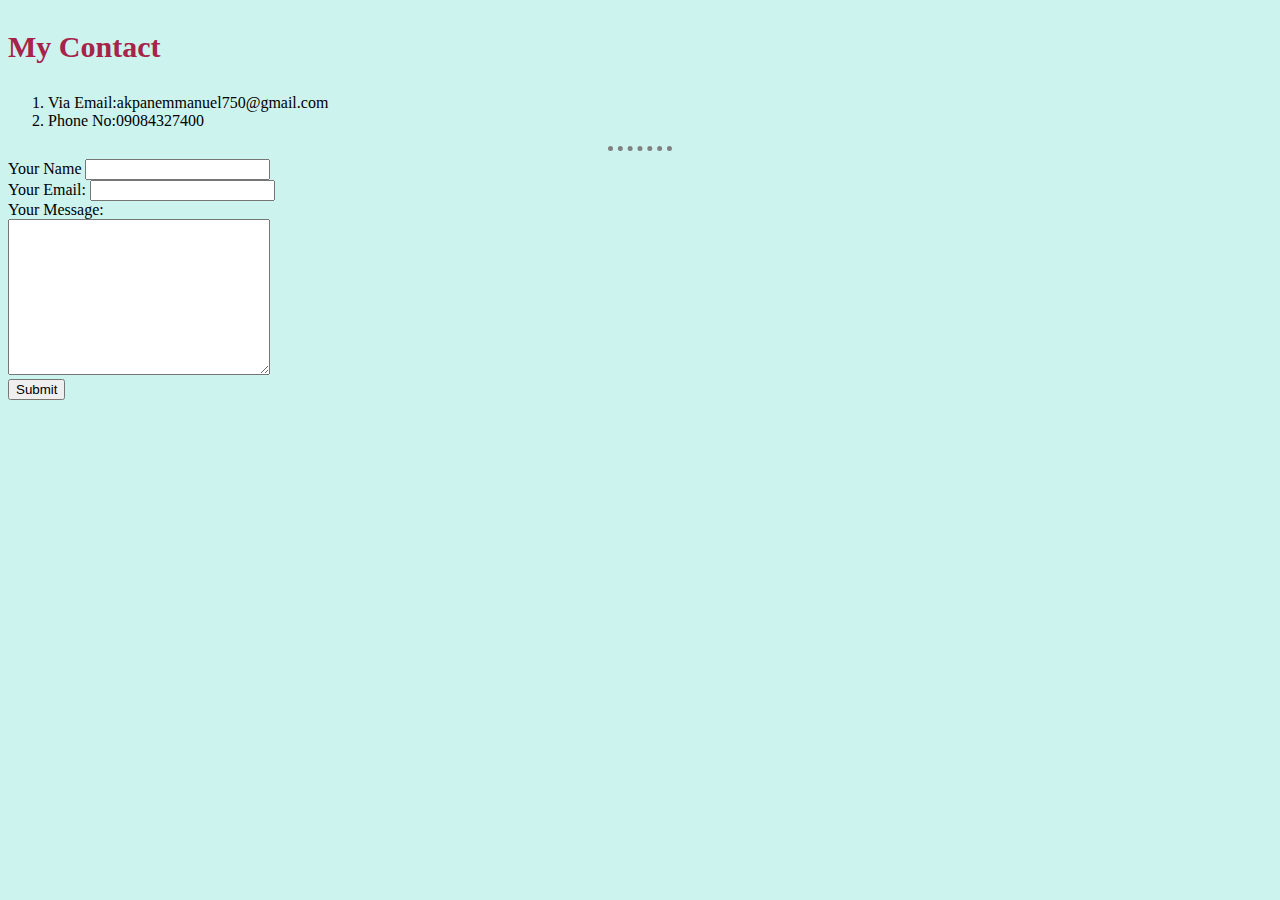
<file: contact.html>
<!DOCTYPE html>
<html lang="en" dir="ltr">

<head>
  <meta charset="utf-8">
  <title>My Contact</title>
  <link rel="stylesheet" href="css/styles.css">
</head>

<body>
  <h3>My Contact</h3>
  <ol>
    <li>Via Email:akpanemmanuel750@gmail.com</li>
    <li>Phone No:09084327400</li>
  </ol>
  <hr>
  <form action="mailto:akpanemmanuel750@gmail.com" method="post"enctype="text/plain">
    <label>Your Name</label>
    <input type="text" name="YourName" value=""><br>
    <label>Your Email:</label>
    <input type="email" name="Youremail" value=""><br>
    <label>Your Message:</label><br>
    <textarea name="YourMessage" rows="10" cols="30"></textarea><br>
    <input type="submit" name="">

  </form>
</body>

</html>
</file>
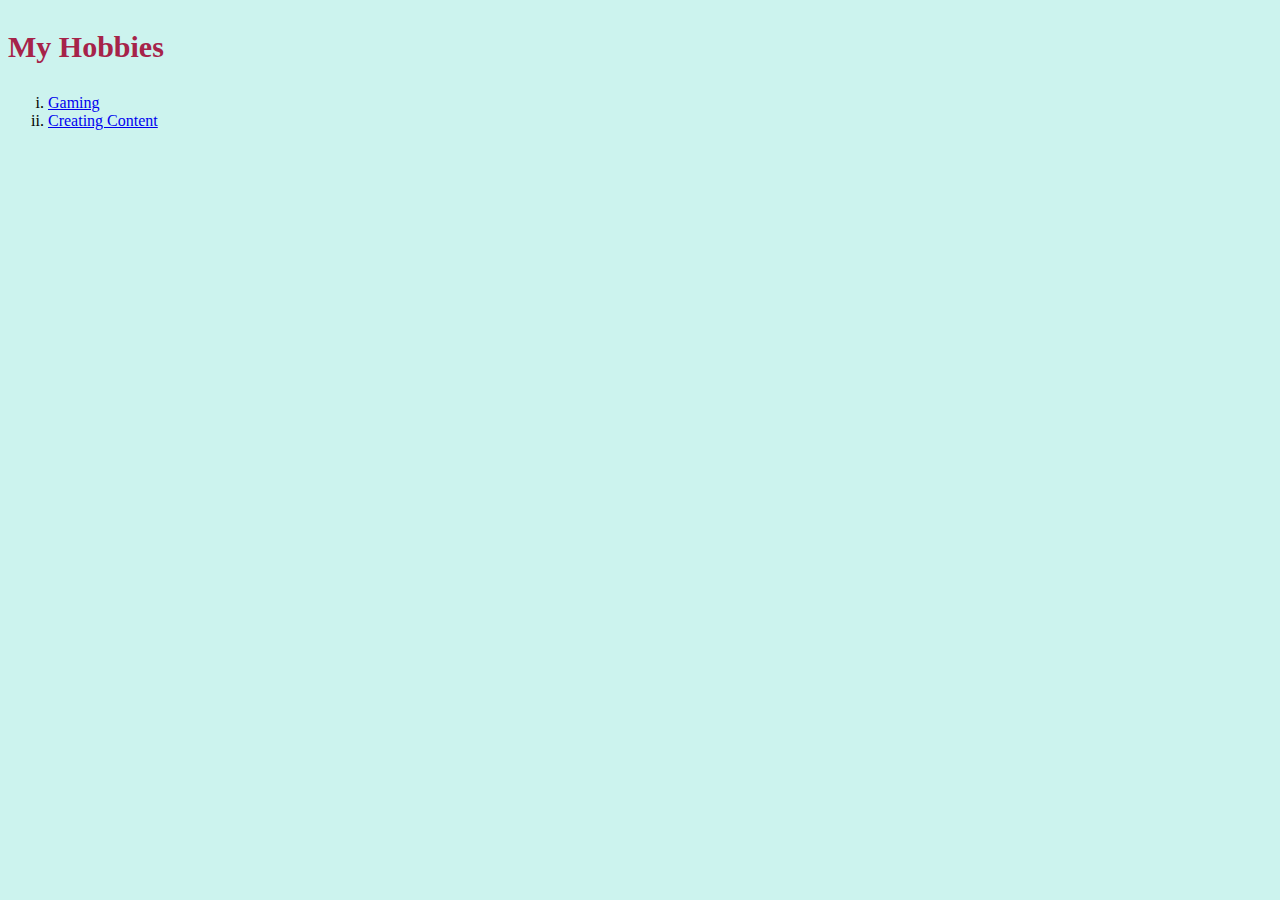
<file: hobbies.html>
<!DOCTYPE html>
<html lang="en" dir="ltr">

<head>
  <meta charset="utf-8">
  <title>My Hobbies</title>
    <link rel="stylesheet" href="css/styles.css">
</head>

<body>
  <h3> My Hobbies</h3>
  <ol type="i">
    <li><a href="https://www.tiktok.com/@nyankno/video/7135983801422875910">Gaming</a></li>
    <li><a href="https://www.tiktok.com/@nyankno/video/7123368643118828805">Creating Content</a> </li>
  </ol>
</body>

</html>
</file>
<file: css/styles.css>
/************************TAG SELECTORS*******************/




  body {
    background-color: #CCF3EE;
  }

  h1 {
      color:#A62349;
  }
  h3 {
      color:#A62349;
      font-size: 30px;
  }

 hr {
   border-style: none;
   border-top-style: dotted;
   border-color: grey;
   border-width: 5px;
   width: 5%
 }
 table{
   background-color: #F7E2D6;
 }
tbody{
  background-color:#DBD0C0;
}

img:hover {
  background-color:gold;
}


/************************CLASS SELECTORS*******************/

.game{
  background-color: #E5DF88;
}
.profile{
  background-color: #BEDBBB;
}
/************************ID SELECTORS*******************/

#heading {
  color: green;
}
</file>
